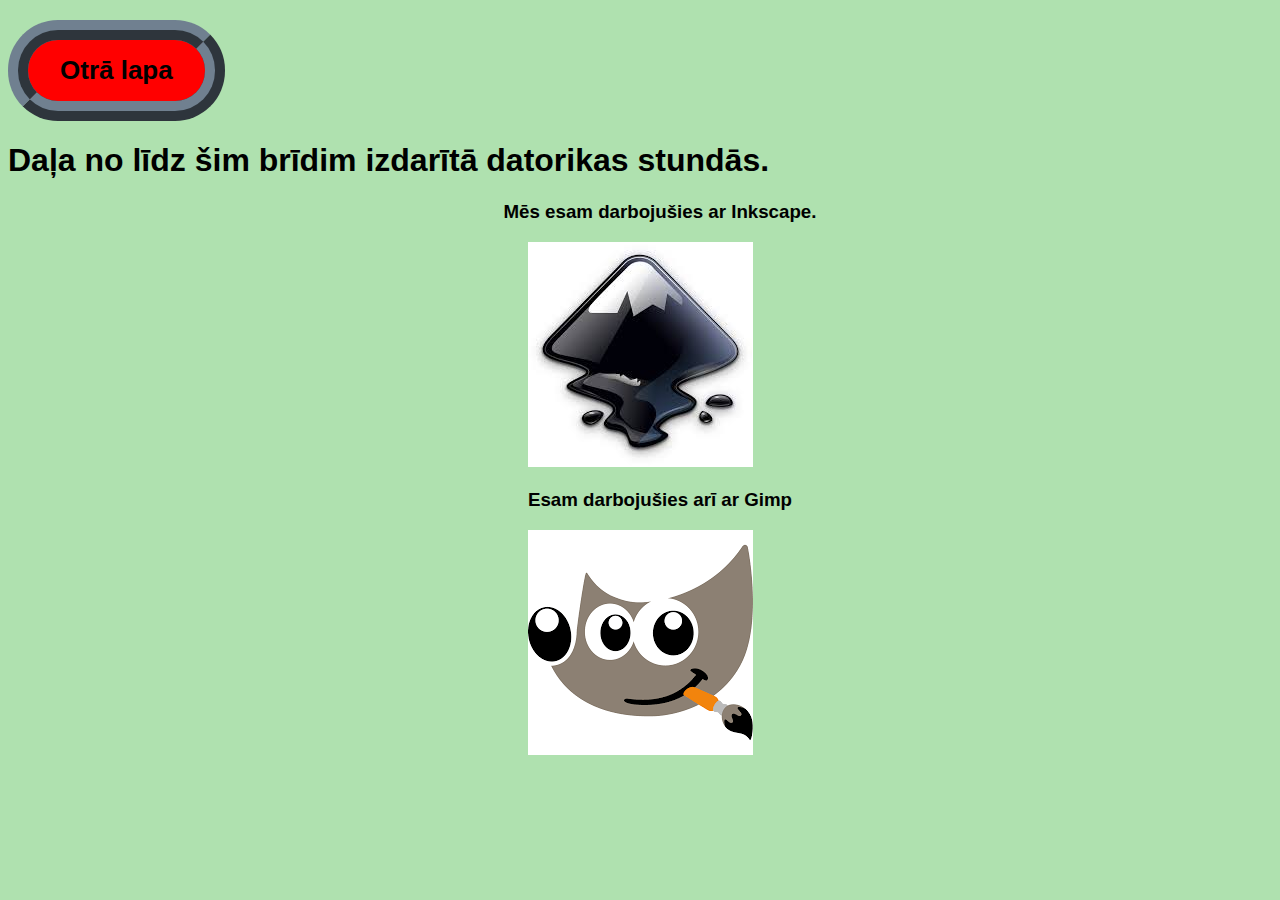
<file: index.html>
<!DOCTYPE html>
<html lang="en">
<head>
    <meta charset="UTF-8">
    <meta name="viewport" content="width=device-width, initial-scale=1.0">
    <title>Pirmā lapa</title>
    <link rel="stylesheet" href="mansStils.css">
    <h2><a href="otrais.html" class="button">Otrā lapa</a></h2>
    <h1>Daļa no līdz šim brīdim izdarītā datorikas stundās.</h1>
</head>
<body>
    <div>
        <h3><ol>Mēs esam darbojušies ar Inkscape.</ol></h2>
        
        <img src="Untitled.jpg" alt="Inkscape">
        
    </div>
    <div>
        <h3><ol>Esam darbojušies arī ar Gimp</ol></h2>
        <img src="Untitled.png" alt="Gimp">
    </div>
    
    
</body>
</html>
</file>
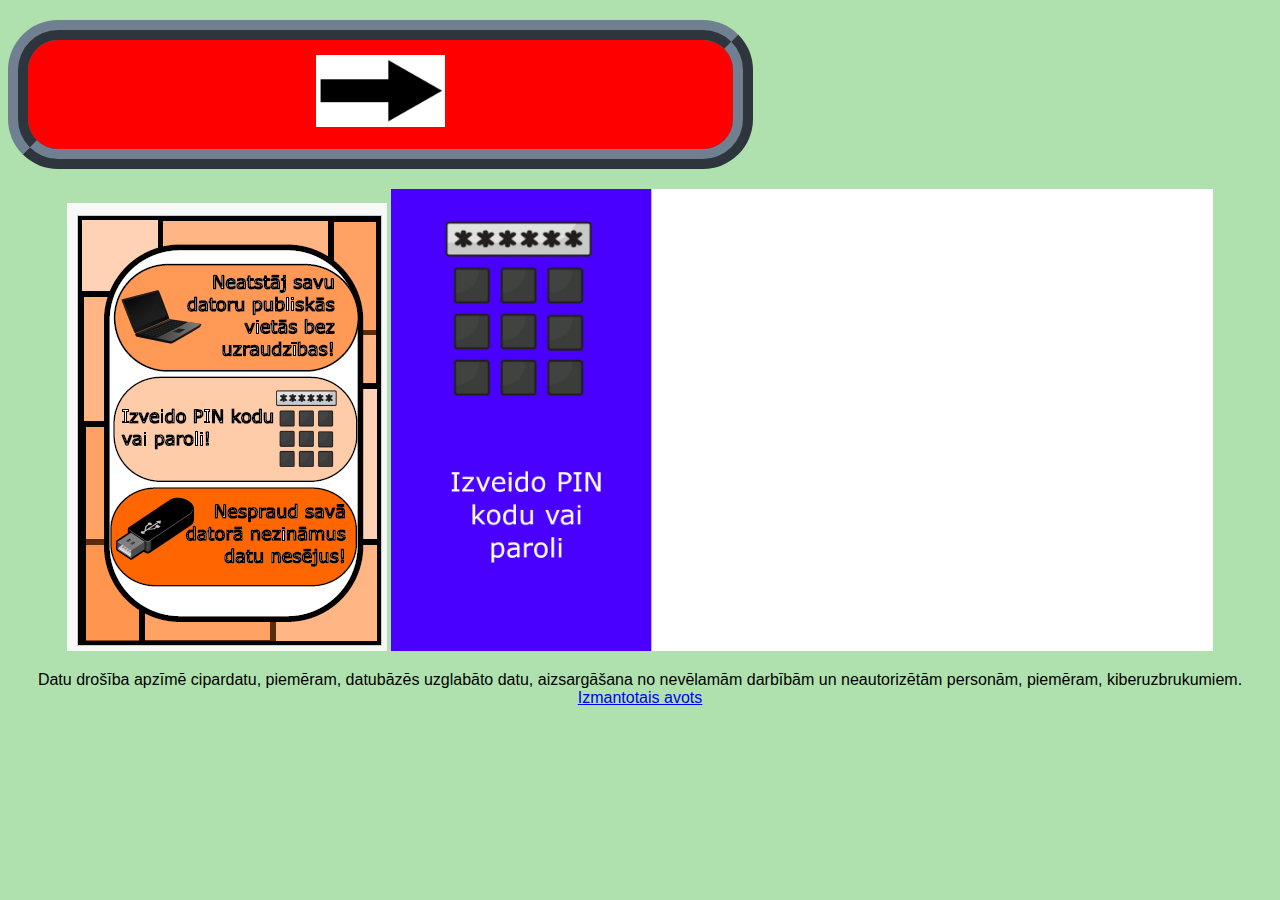
<file: otrais.html>
<!DOCTYPE html>
<html lang="en">
<head>
    <meta charset="UTF-8">
    <meta name="viewport" content="width=device-width, initial-scale=1.0">
    <title>Otrā lapa</title>
    <link rel="stylesheet" href="mansStils.css">
    <h2><a href="index.html" class="button"><img src="360_F_530791557_T8hNharBQQJqmw0R2FRjCrC9CgNwaeui.jpg" alt="Pirmā lapa" height="20%" width="20%"></a></h2>
</head>
<body>
    <img src="Capture.PNG" alt="darbs">
    <img src="3.gif" alt="gifs" height="65%" width="65%">
    <div><p>Datu drošība apzīmē cipardatu, piemēram, datubāzēs uzglabāto datu, aizsargāšana no nevēlamām darbībām un neautorizētām personām, piemēram, kiberuzbrukumiem.
      <a href="https://lv.wikipedia.org/wiki/Datu_dro%C5%A1%C4%ABba">Izmantotais avots</a>
    </p></div>
</body>
</html>
</file>
<file: mansStils.css>
body {
   text-align: center;
    background-color: #AFE1AF;
}
h1{
    text-align: left;
}
h2{
    text-align: left;
}
.button {
    background-color: red;
    border: slategrey;
    color: black;
    padding: 15px 32px;
    text-align: center;
    text-decoration: none;
    display: inline-block;
    font-size: 26px;
    cursor: pointer;
    border-radius: 50px;
    border-style: ridge;
    border-width: 20px;
  }
body {font-family: "Lato", sans-serif}
.mySlides {display: none}
</file>
